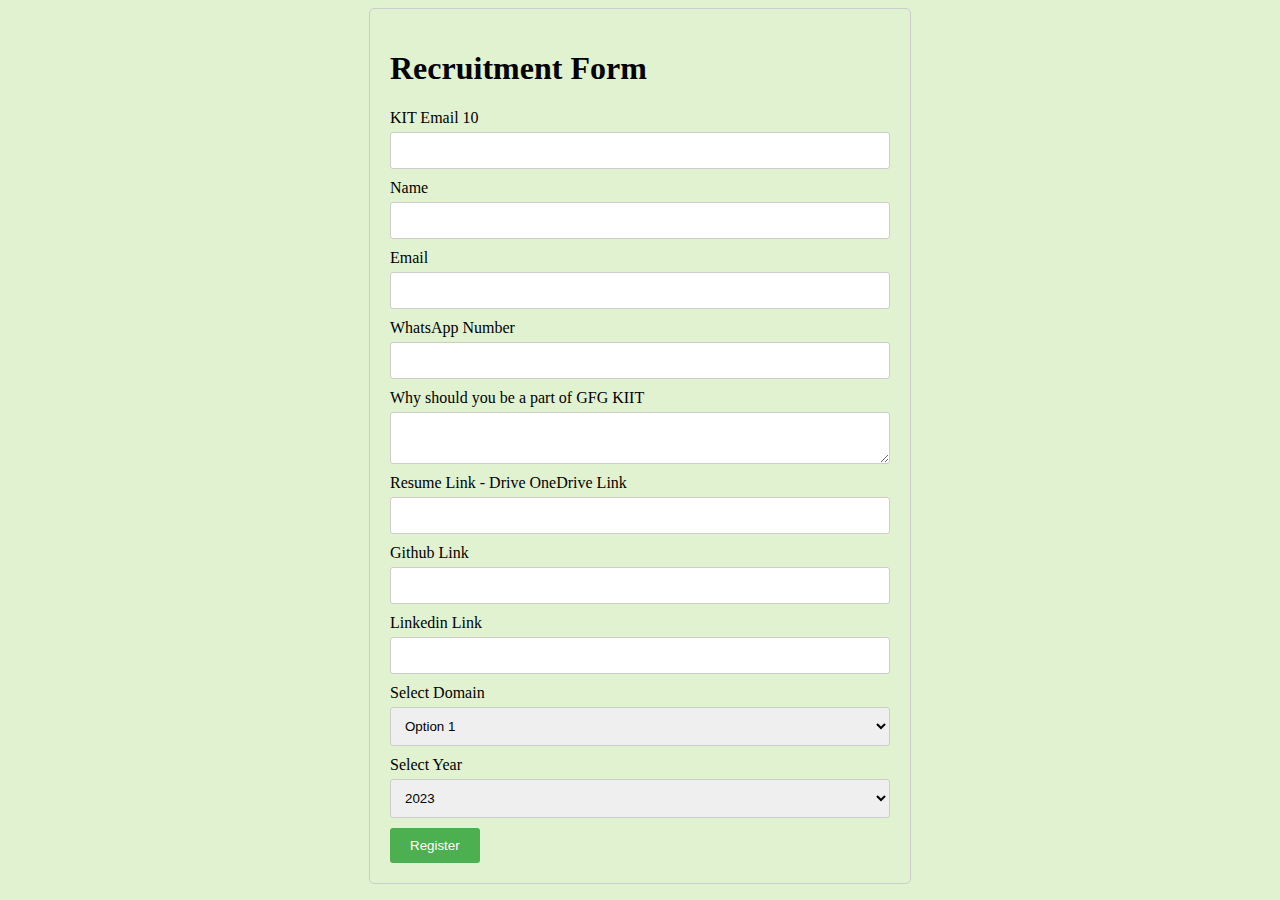
<file: new.html>
<html lang="en">
<head>
    <meta charset="UTF-8">
    <meta http-equiv="X-UA-Compatible" content="IE=edge">
    <meta name="viewport" content="width=device-width, initial-scale=1.0">
    <link rel="stylesheet" href="brd.css">
    <title>Document</title>
</head>
<body>
    <div id="recForm">
        <h1>Recruitment Form</h1>

        <label for="kit-email">KIT Email 10</label>
        <input type="email" id="kit-email" required>
        
        <br>

        <label for="name">Name</label>
        <input type="text" id="name" required>
        
        <br>

        <label for="email">Email</label>
        <input type="email" id="email" required>
        
        <br>

        <label for="whatsapp-number">WhatsApp Number</label>
        <input type="tel" id="whatsapp-number">
        
        <br>

        <label for="thoughts">Why should you be a part of GFG KIIT</label>
        <textarea id="thoughts"></textarea>
        
        <br>

        <label for="resume-link">Resume Link - Drive OneDrive Link</label>
        <input type="url" id="resume-link">
        
        <br>

        <label for="github-link">Github Link</label>
        <input type="url" id="github-link">
        
        <br>

        <label for="linkedin-link">Linkedin Link</label>
        <input type="url" id="linkedin-link">
        
        <br>

        <label for="domain">Select Domain</label>
        <select id="domain">
          <option value="option1">Option 1</option>
          <option value="option2">Option 2</option>
        </select>
          
        <br>

        <label for="year">Select Year</label>
        <select id="year">
          <option value="2023">2023</option>
          <option value="2024">2024</option>
          </select>
          
        <br>

        <button>Register</button>
      </div>
      

</body>
</html>
</file>
<file: brd.css>
body{
    /* Font-family: Candara, Calibri, Segoe, Segoe UI, Optima, Arial, sans-serif; */
    background-color: #e1f2d0;
}


.head-1{
  background-image: url("./images/bg.png ");
}

.head-2{
  background-color: #E1F2D0;
}


nav{
  background-color: white;
  border-radius: 1.5rem;
}



.btn1{
  border: 2px solid black ;
  border-radius: 2rem;
  height:2.5rem;
  width: 9rem;
}

@media(max-width:769px){

  nav{
    border-radius: 0;
  }

  .btn{
    width: 27 rem;

  }

  .btn1{
    z-index: 1;
    margin-top: 12.5rem;
  }

}

#recForm {
    width: 500px; 
    margin: 0 auto;
    padding: 20px;
    border: 1px solid #ccc;
    border-radius: 5px;
  }
  
  label {
    display: block;
    margin-bottom: 5px;
  }
  
  input[type="text"],
  input[type="email"],
  input[type="tel"],
  input[type="url"],
  textarea,
  select {
    width: 100%;
    padding: 10px;
    border: 1px solid #ccc;
    border-radius: 3px;
    margin-bottom: 10px;
  }
  
  button{
    background-color: #4CAF50; 
    color: white;
    padding: 10px 20px;
    border: none;
    border-radius: 3px;
    cursor: pointer;
    transition: transform 250ms, opacity 400ms;
    text-align: center 
  }
  
  button:hover{
    transform: scale(1.2);
}
</file>
